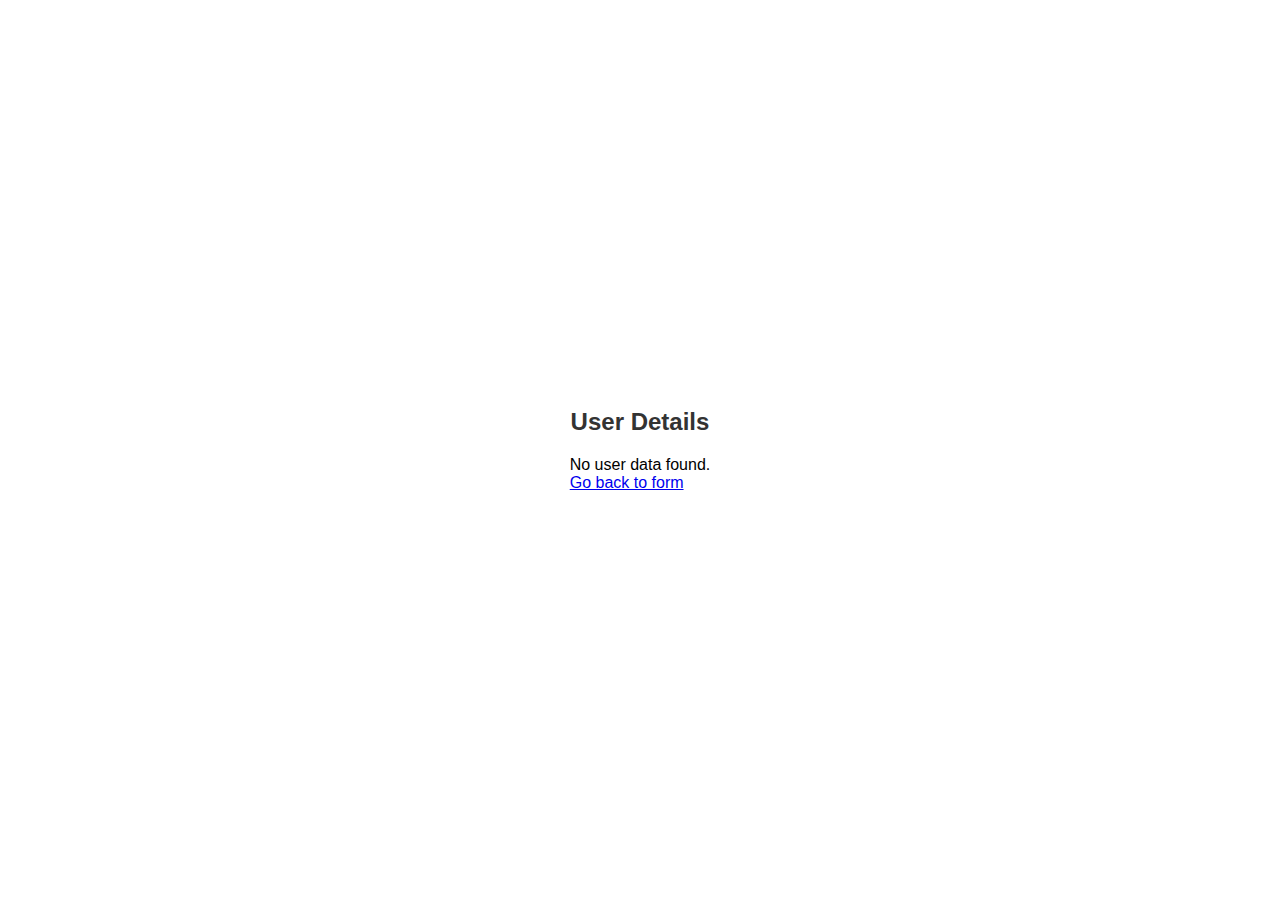
<file: vaishali Tomar/user-details.html>
<!DOCTYPE html>
<html lang="en">
<head>
    <meta charset="UTF-8">
    <meta name="viewport" content="width=device-width, initial-scale=1.0">
    <title>User Details</title>
    <link rel="stylesheet" href="style.css">
</head>
<body>
    <div class="details-container">
        <h2>User Details</h2>
        <div id="user-details"></div>
        <a href="index.html">Go back to form</a>
    </div>

    <script src="user-details.js"></script>
</body>
</html>
</file>
<file: vaishali Tomar/style.css>
* {
  margin: 0;
  padding: 0;
  box-sizing: border-box;
}

body {
  font-family: "Arial", sans-serif;
  display: flex;
  justify-content: center;
  align-items: center;
  height: 100vh;
  background-image: url("https://plus.unsplash.com/premium_photo-1676654935837-68c813d52b44?w=400&auto=format&fit=crop&q=60&ixlib=rb-4.0.3&ixid=M3wxMjA3fDB8MHxmZWF0dXJlZC1waG90b3MtZmVlZHwxMHx8fGVufDB8fHx8fA%3D%3D"); /* Replace with your image */
  background-size: cover;
  background-position: center;
  background-repeat: no-repeat;
}

.main-container {
  display: flex;
  justify-content: center;
  align-items: center;
  height: 100%;
}

.form-container {
  background: transparent;
  padding: 30px;
  border-radius: 15px;
  box-shadow: 0px 8px 15px rgba(0, 0, 0, 0.1);
  max-width: 400px;
  width: 100%;
}

h2 {
  text-align: center;
  margin-bottom: 20px;
  color: #333;
}

label {
  font-size: 14px;
  margin-bottom: 5px;
  display: block;
  color: #555;
}

input {
  width: 100%;
  padding: 12px;
  margin: 10px 0;
  border: 1px solid #ddd;
  border-radius: 8px;
  font-size: 14px;
  transition: all 0.3s ease;
}

input:focus {
  border-color: #007bff;
  outline: none;
  box-shadow: 0px 0px 8px rgba(0, 123, 255, 0.5);
}

button {
  width: 100%;
  padding: 12px;
  background-color: #007bff;
  color: #fff;
  border: none;
  border-radius: 8px;
  font-size: 16px;
  cursor: pointer;
  margin-top: 15px;
  transition: all 0.3s ease;
}

button:hover {
  background-color: #0056b3;
}

/* Error message */
.error-message {
  color: red;
  font-size: 12px;
  display: none;
}

/* Popup */
#popup,
#image-popup {
  position: absolute;
  pointer-events: none;
  z-index: 1000;
}

.hidden {
  display: none;
}

#popup {
  background-color: #333;
  color: white;
  padding: 5px 10px;
  border-radius: 5px;
  font-size: 14px;
}

#image-popup img {
  width: 50px;
  height: 50px;
  border-radius: 50%;
}
</file>
